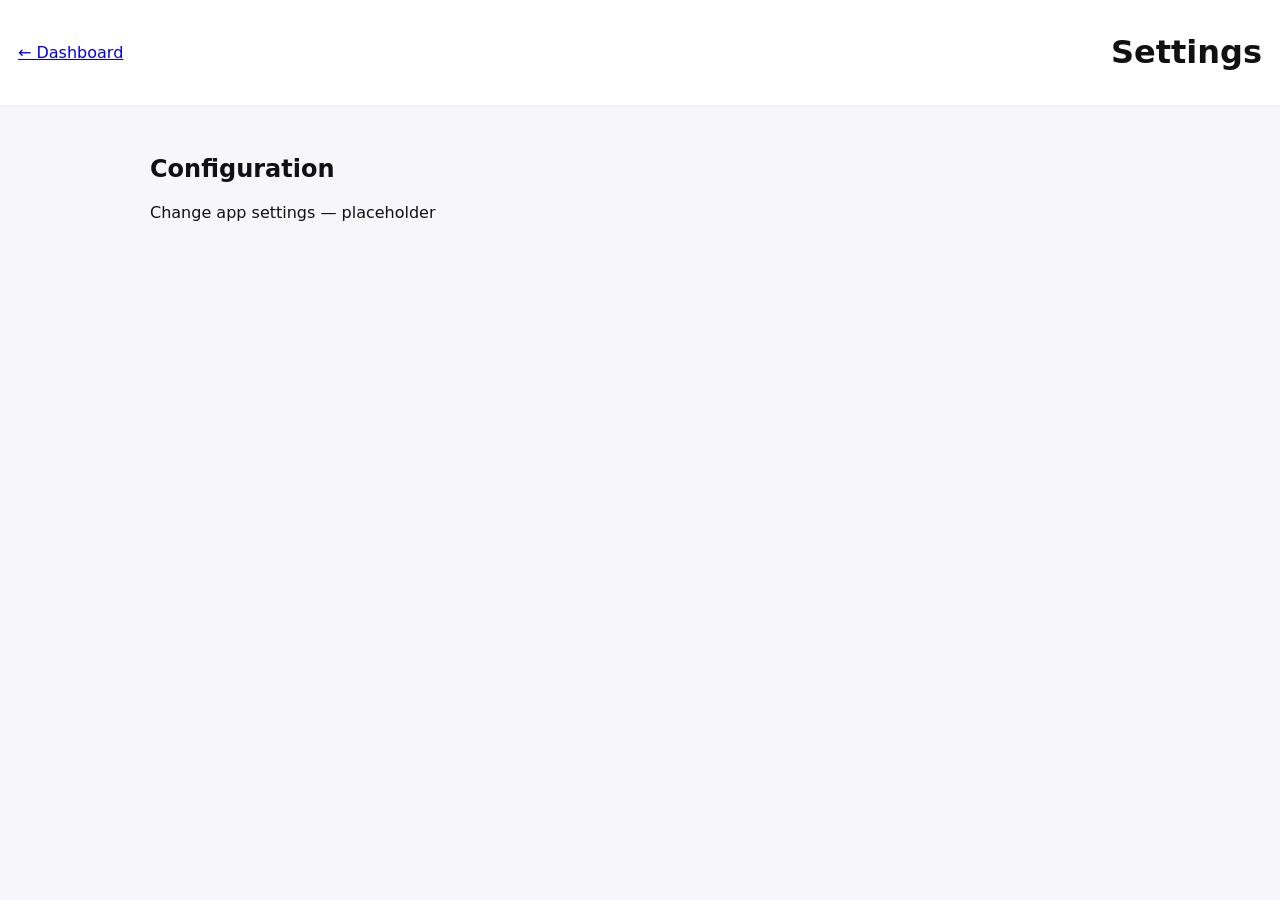
<file: settings.html>
<!doctype html>
<html><head>
<meta charset="utf-8"><title>Settings</title>
<meta name="viewport" content="width=device-width,initial-scale=1">
<link rel="stylesheet" href="assets/css/style.css">
</head><body>
  <header class="topbar"><a href="dashboard.html">← Dashboard</a><h1>Settings</h1></header>
  <main class="container">
    <section>
      <h2>Configuration</h2>
      <p>Change app settings — placeholder</p>
    </section>
  </main>
  <script src="assets/js/firebase-config.js"></script>
  <script src="assets/js/auth.js"></script>
</body></html>
</file>
<file: assets/css/style.css>
:root{font-family:Inter,system-ui,Segoe UI,Roboto,Helvetica,Arial;background:#f7f7fb;color:#111}
body{margin:0;padding:0}
.topbar{display:flex;align-items:center;justify-content:space-between;padding:12px 18px;background:#fff;box-shadow:0 1px 4px rgba(0,0,0,.06)}
.container{max-width:980px;margin:18px auto;padding:12px}
.card{background:#fff;padding:12px;border-radius:8px;box-shadow:0 1px 3px rgba(0,0,0,.05);margin-bottom:12px}
.hidden{display:none}
.grid{display:grid;grid-template-columns:repeat(auto-fit,minmax(140px,1fr));gap:12px}
.card.large{grid-column:span 2;padding:18px;text-align:center;display:flex;align-items:center;justify-content:center}
a.card{display:block;text-decoration:none;color:inherit;background:#fff;padding:18px;border-radius:8px;box-shadow:0 1px 3px rgba(0,0,0,.04)}
.actions{margin-bottom:8px}
table{width:100%;border-collapse:collapse;background:#fff;border-radius:6px;overflow:hidden}
table th, table td{padding:8px;border-bottom:1px solid #eee;text-align:left}
small.muted, .muted{color:#666;font-size:14px}
input{display:block;width:100%;padding:10px;margin:8px 0;border-radius:6px;border:1px solid #ddd}
button{padding:8px 12px;border-radius:6px;border:none;background:#1e73ff;color:#fff;cursor:pointer}
button:disabled{opacity:.6}
</file>
